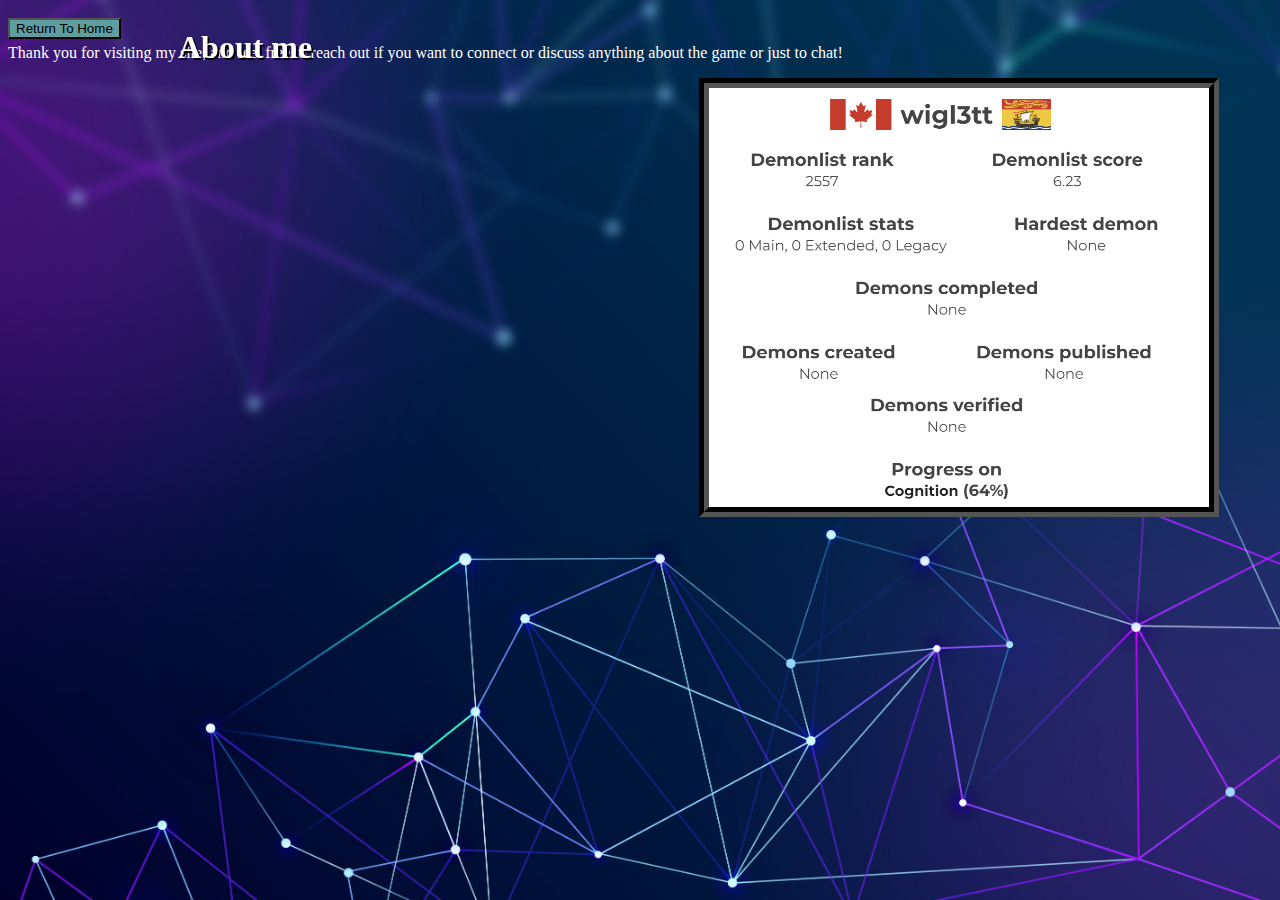
<file: bio/index.html>
<head>
    <title>About me!</title>
    <meta charset="UTF-8">
    <meta name="viewport" content="width=device-width, initial-scale=1.0">
    <link rel="stylesheet" href="stylesBio.css">
    <button onclick="document.location='../'" class="bio2Index">Return To Home</button>
    <h1 class="title">About me</h1>
</head>
<body>
    <!--<p class="main">Hi, I'm just some nutjob with the psuedonym wiglett/wiglett_/wigl3tt. I've been actively playing Geometry Dash for only about two years now, and I'm proud to say that I'm currently the top player in New Brunswick, as ranked by Pointercrate.

        <br><br>My journey in Geometry Dash has been filled with exciting challenges and accomplishments. If you were to ask me what my hardest completed level is, I'd tell you it's Deflective by mojitoz. However, according to the unrated demonlist, Phonk Town stands out as my toughest challenge by far, although I find it nowhere near as hard and have even beaten it twice.
        
        <br><br>At the moment, I'm working on Cognition and have reached 64%. While it's been a tough grind, I'm considering whether to continue pushing forward or to shift my focus to new challenges. Macabre has been quite fun, so I might put down Cognition for just a bit, I'm not too sure though.
        
            AQWEQA<br><br>Outside of Geometry Dash, I enjoy things like mathematics and physics, I'll be entering my first year of university in a few months to study them. I also absolutely adore trivia, and was the team captain for my high school when we made it to a national finals tournament-->
        
        <br><br>Thank you for visiting my site, and feel free to reach out if you want to connect or discuss anything about the game or just to chat!</p>
    <img src="Screenshot 2024-06-10 200500.png" alt="wigl3tt on pointercrate, 6.23 list points." class="pointercrate">
</body>
</file>
<file: bio/stylesBio.css>
body{
    background-image: url(45184470_9147451.jpg);
    background-attachment: fixed;
    color: white;
    background-size: cover;
}
.pointercrate{
    position: fixed;
    width: 500px;
    border: 10px solid;
    border-color: black;
    border-style: groove;
    margin-left: 54%;
}
.main {
    position: fixed;
    max-width: 700px;
    margin-left: 20px;
    text-indent: 20px;
    text-shadow: 2px 2px #000000;
    font-size: larger;
    margin-top: 60px;
}
.bio2Index{
    position: fixed;
    margin-top: 10px;
    background-color: cadetblue;
}
.title{
    position: fixed;
    margin-left: 170px;
    text-shadow: 2px 2px #000000;
}
</file>
